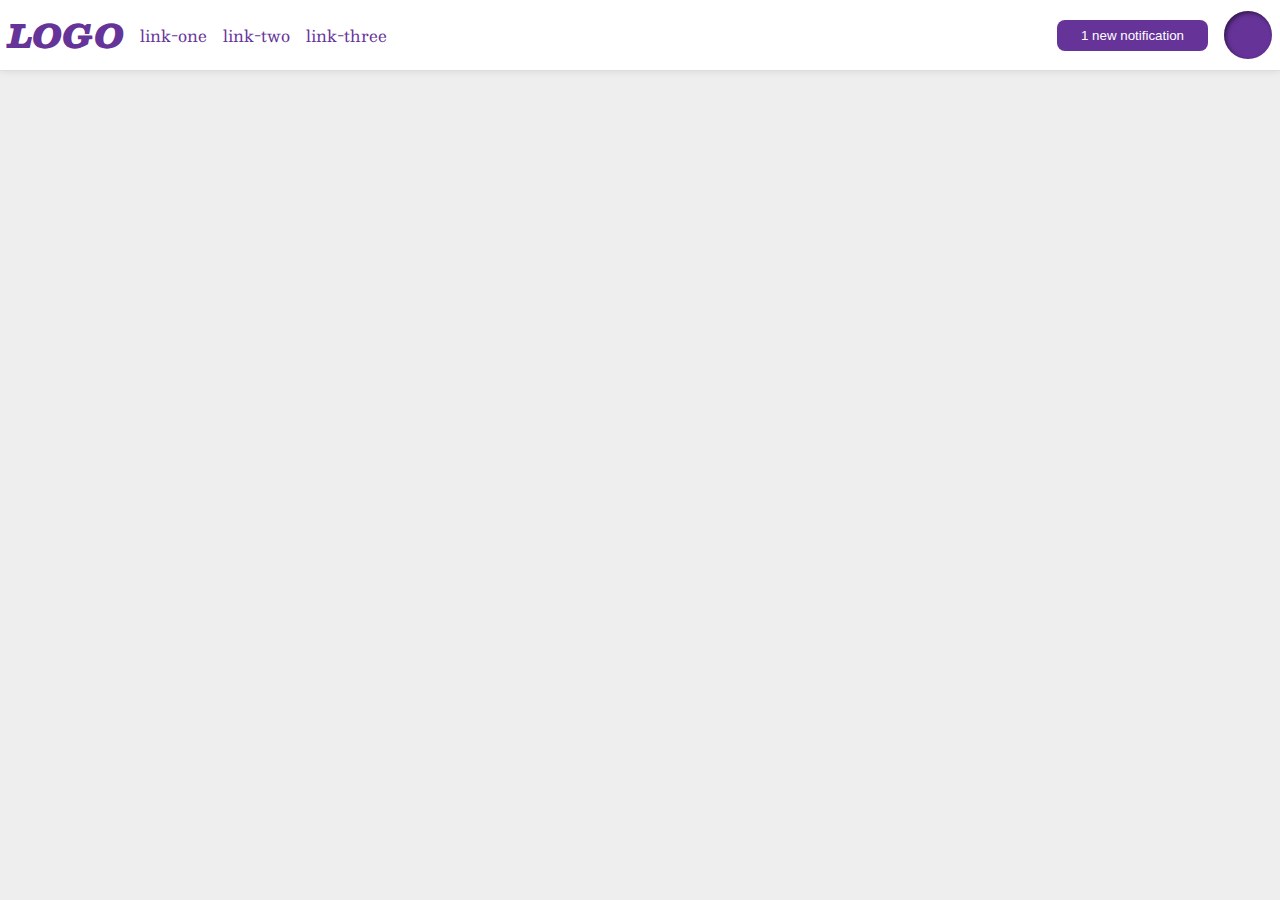
<file: foundations/flex/03-flex-header-2/index.html>
<!DOCTYPE html>
<html lang="en">
  <head>
    <meta charset="UTF-8">
    <meta http-equiv="X-UA-Compatible" content="IE=edge">
    <meta name="viewport" content="width=device-width, initial-scale=1.0">
    <title>Flex Header 2</title>
    <link rel="stylesheet" href="style.css">
  </head>
  <body>
    <div class="header">
      <div class="left">
      <div class="logo">
        LOGO
      </div>
      <ul class="links">
        <li><a href="https://google.com">link-one</a></li>
        <li><a href="https://google.com">link-two</a></li>
        <li><a href="https://google.com">link-three</a></li>
      </ul>
      </div>
      <div class="right">
      <button class="notifications">
        1 new notification
      </button>
      <div class="profile-image"></div>
    </div>
    </div>
  </body>
</html>
</file>
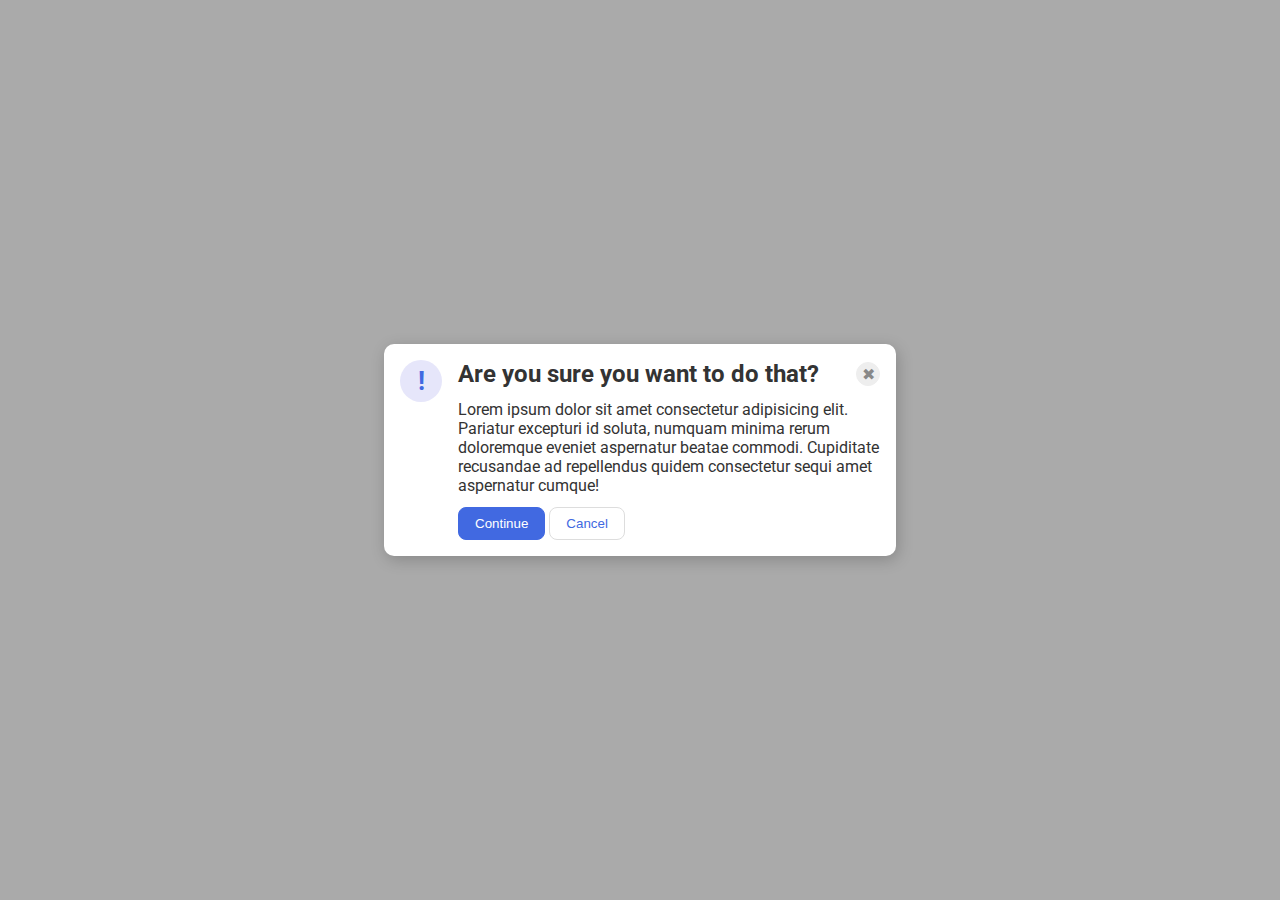
<file: foundations/flex/05-flex-modal/index.html>
<!DOCTYPE html>
<html lang="en">
  <head>
    <meta charset="UTF-8">
    <meta http-equiv="X-UA-Compatible" content="IE=edge">
    <meta name="viewport" content="width=device-width, initial-scale=1.0">
    <link rel="stylesheet" href="style.css">
    <title>Modal</title>
  </head>
  <body>
    <div class="modal">
      <div class="left">
        <div class="icon">!</div>
      </div>
  
      <div class="right">
        <div class="semi">
          <div class="header">Are you sure you want to do that?</div>
          <button class="close-button">✖</button>
        </div>
       
        <div class="text">Lorem ipsum dolor sit amet consectetur adipisicing elit. Pariatur excepturi id soluta, numquam minima rerum doloremque eveniet aspernatur beatae commodi. Cupiditate recusandae ad repellendus quidem consectetur sequi amet aspernatur cumque!</div>
        <div> 
          <button class="continue">Continue</button>
          <button class="cancel">Cancel</button></div>
      </div>
     
    </div>
  </body>
</html>
</file>
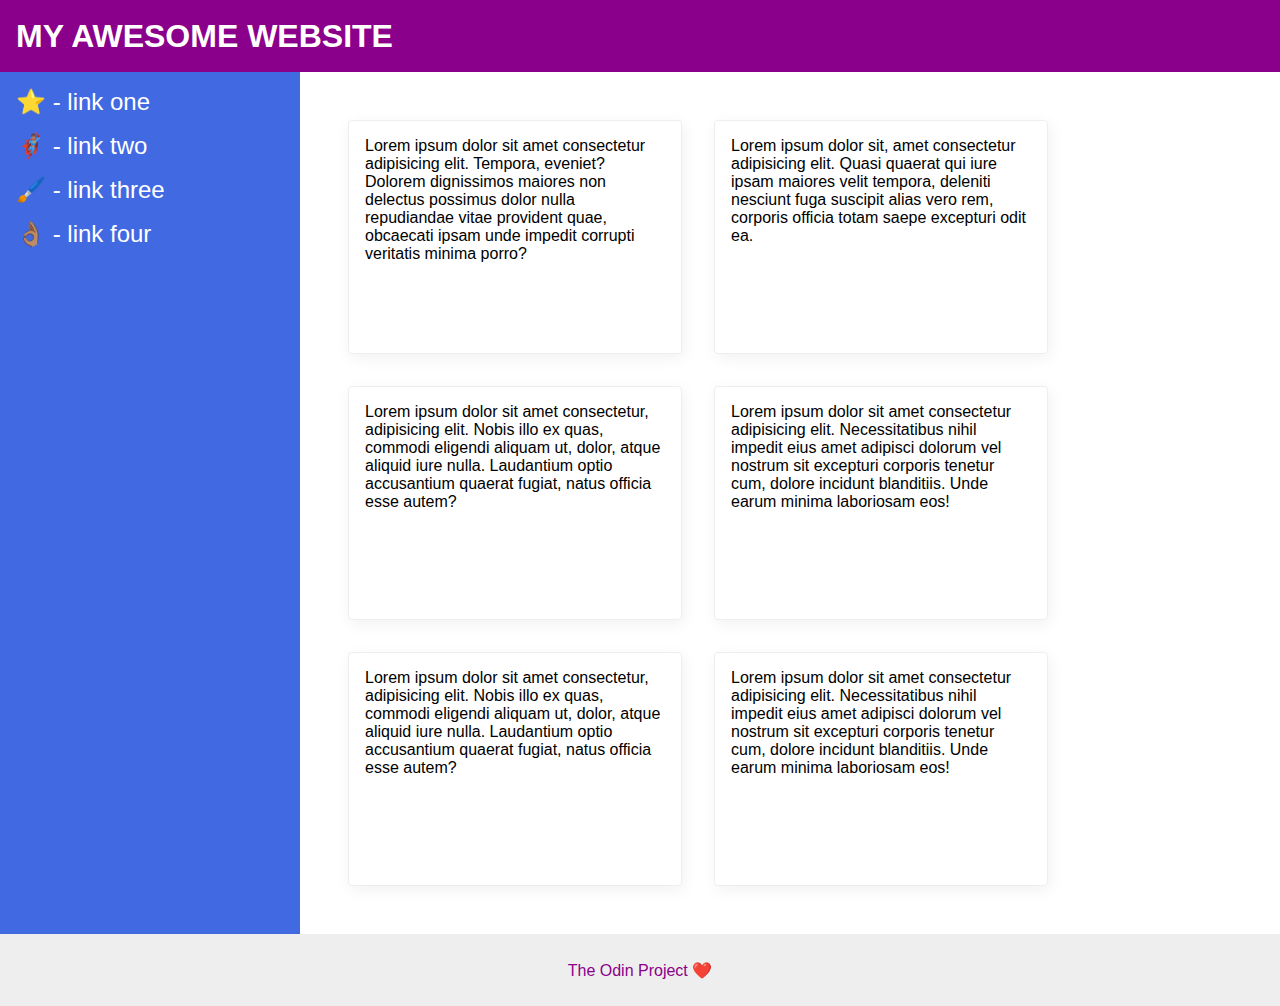
<file: foundations/flex/07-flex-layout-2/index.html>
<!DOCTYPE html>
<html lang="en">
  <head>
    <meta charset="UTF-8">
    <meta http-equiv="X-UA-Compatible" content="IE=edge">
    <meta name="viewport" content="width=device-width, initial-scale=1.0">
    <title>The Holy Grail</title>
    <link rel="stylesheet" href="style.css">
  </head>
  <body>
    <div class="header">
      MY AWESOME WEBSITE
    </div>
    <div class="midflex">
    <div class="sidebar">
      <ul>
        <li><a href="#">⭐ - link one</a></li>
        <li><a href="#">🦸🏽‍♂️ - link two</a></li>
        <li><a href="#">🖌️ - link three</a></li>
        <li><a href="#">👌🏽 - link four</a></li>
      </ul>
    </div>

    <div class="secondflex">
    <div class="card">Lorem ipsum dolor sit amet consectetur adipisicing elit. Tempora, eveniet? Dolorem dignissimos maiores non delectus possimus dolor nulla repudiandae vitae provident quae, obcaecati ipsam unde impedit corrupti veritatis minima porro?</div>
    <div class="card">Lorem ipsum dolor sit, amet consectetur adipisicing elit. Quasi quaerat qui iure ipsam maiores velit tempora, deleniti nesciunt fuga suscipit alias vero rem, corporis officia totam saepe excepturi odit ea.</div>
    <div class="card">Lorem ipsum dolor sit amet consectetur, adipisicing elit. Nobis illo ex quas, commodi eligendi aliquam ut, dolor, atque aliquid iure nulla. Laudantium optio accusantium quaerat fugiat, natus officia esse autem?</div>
    <div class="card">Lorem ipsum dolor sit amet consectetur adipisicing elit. Necessitatibus nihil impedit eius amet adipisci dolorum vel nostrum sit excepturi corporis tenetur cum, dolore incidunt blanditiis. Unde earum minima laboriosam eos!</div>
    <div class="card">Lorem ipsum dolor sit amet consectetur, adipisicing elit. Nobis illo ex quas, commodi eligendi aliquam ut, dolor, atque aliquid iure nulla. Laudantium optio accusantium quaerat fugiat, natus officia esse autem?</div>
    <div class="card">Lorem ipsum dolor sit amet consectetur adipisicing elit. Necessitatibus nihil impedit eius amet adipisci dolorum vel nostrum sit excepturi corporis tenetur cum, dolore incidunt blanditiis. Unde earum minima laboriosam eos!</div>
  </div>
  </div>
    <div class="footer">
      The Odin Project ❤️
    </div>
  </body>
</html>
</file>
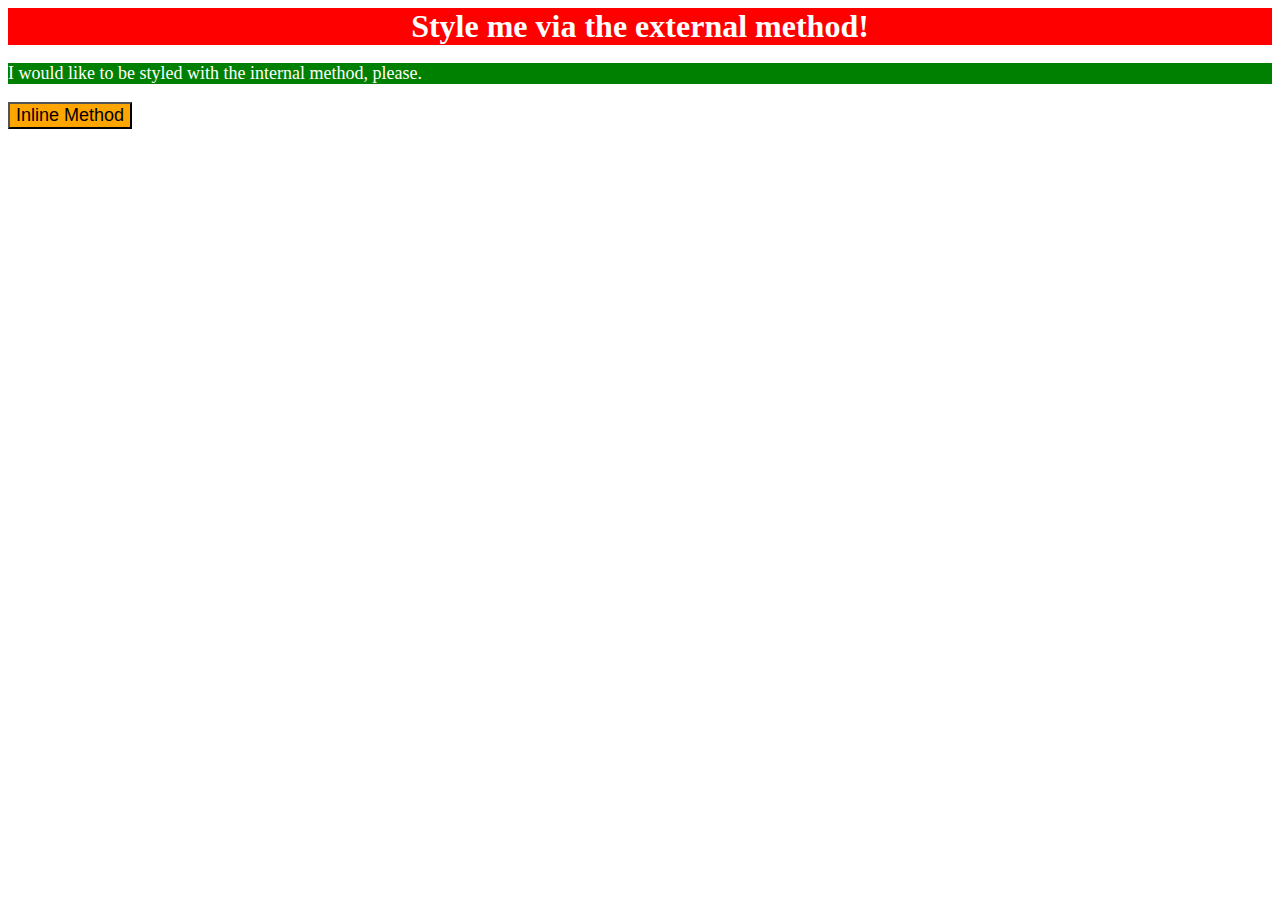
<file: foundations/intro-to-css/01-css-methods/index.html>
<!DOCTYPE html>
<html lang="en">
  <head>
    <meta charset="UTF-8">
    <meta http-equiv="X-UA-Compatible" content="IE=edge">
    <meta name="viewport" content="width=device-width, initial-scale=1.0">
    <title>Methods for Adding CSS</title>
    <link rel="stylesheet" href="styles.css">
    <style>
p
{
background-color: green;
color:white;
font-size: 18px;
}

    </style>
  </head>
  <body>
    <div>Style me via the external method!</div>
    <p>I would like to be styled with the internal method, please.</p>
    <button style="background-color: orange;font-size: 18px;">Inline Method</button>
  </body>
</html>
</file>
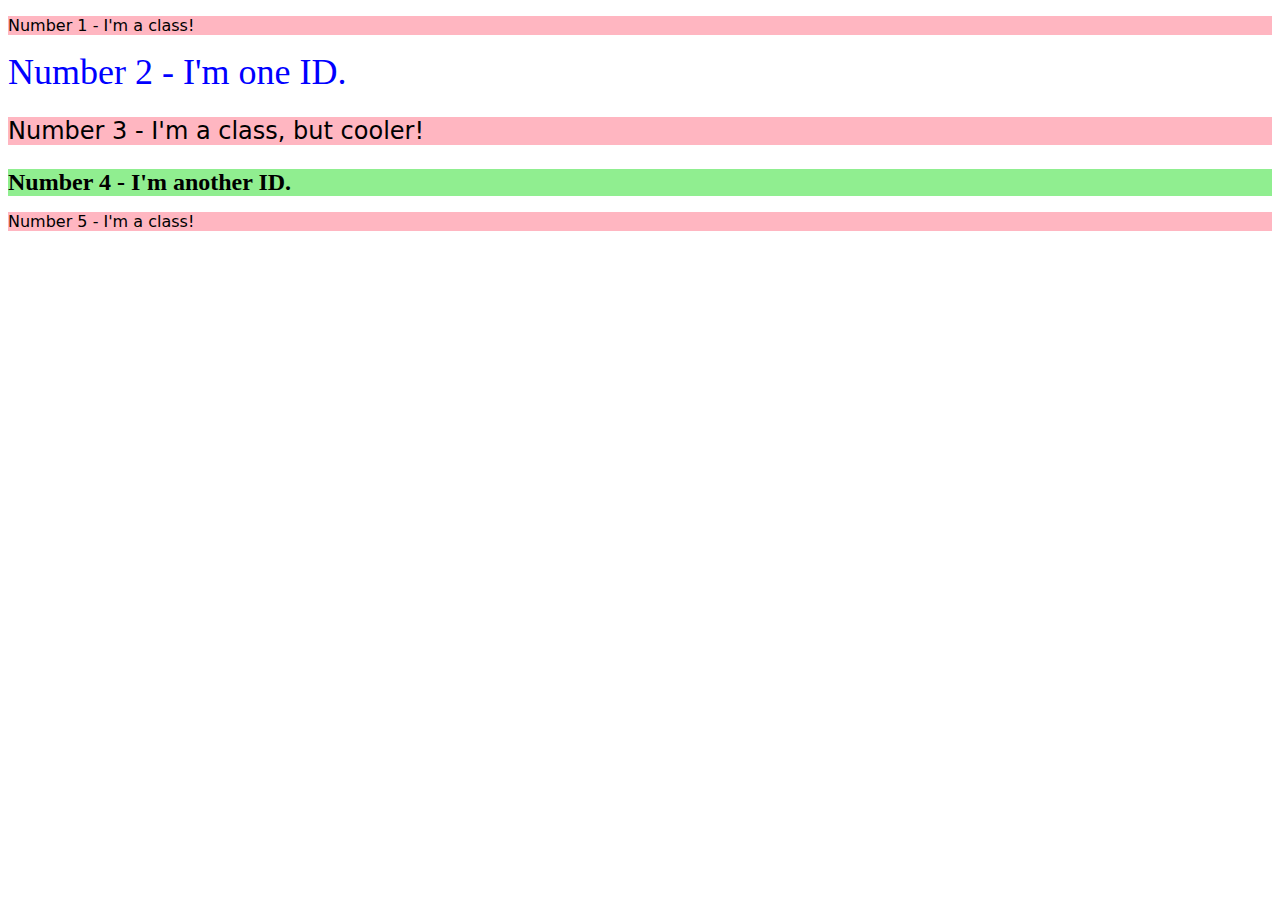
<file: foundations/intro-to-css/02-class-id-selectors/index.html>
<!DOCTYPE html>
<html lang="en">
  <head>
    <meta charset="UTF-8">
    <meta http-equiv="X-UA-Compatible" content="IE=edge">
    <meta name="viewport" content="width=device-width, initial-scale=1.0">
    <title>Class and ID Selectors</title>
    <link rel="stylesheet" href="style.css">
  </head>
  <body>
    <p class="normal">Number 1 - I'm a class!</p>
    <div id="num2">Number 2 - I'm one ID.</div>
    <p class="normal not">Number 3 - I'm a class, but cooler!</p>
    <div id="num4">Number 4 - I'm another ID.</div>
    <p class="normal">Number 5 - I'm a class!</p>
  </body>
</html>
</file>
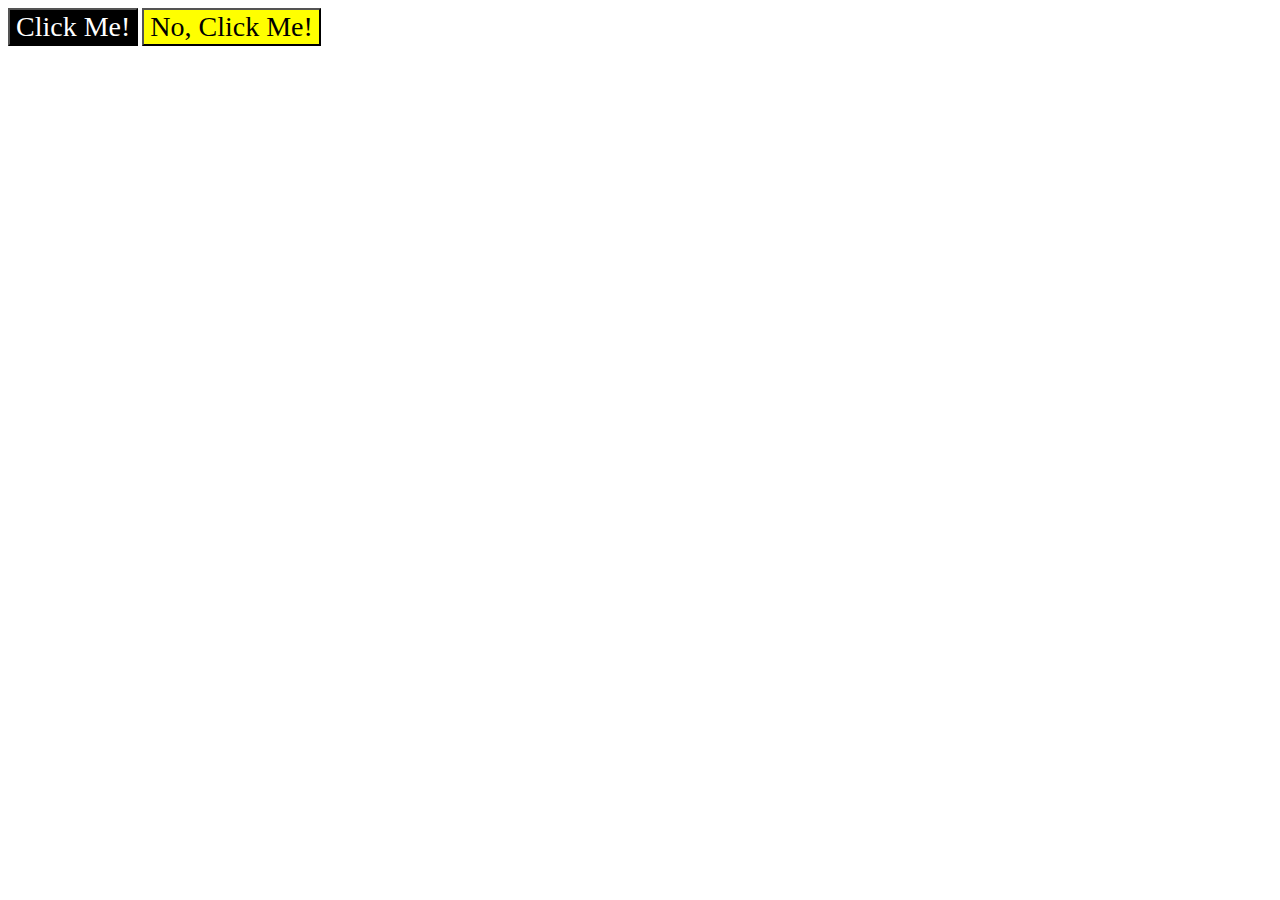
<file: foundations/intro-to-css/03-grouping-selectors/index.html>
<!DOCTYPE html>
<html lang="en">
  <head>
    <meta charset="UTF-8">
    <meta http-equiv="X-UA-Compatible" content="IE=edge">
    <meta name="viewport" content="width=device-width, initial-scale=1.0">
    <title>Grouping Selectors</title>
    <link rel="stylesheet" href="style.css">
  </head>
  <body>
    <button class="button clickme">Click Me!</button>
    <button class="button noclick">No, Click Me!</button>
  </body>
</html>
</file>
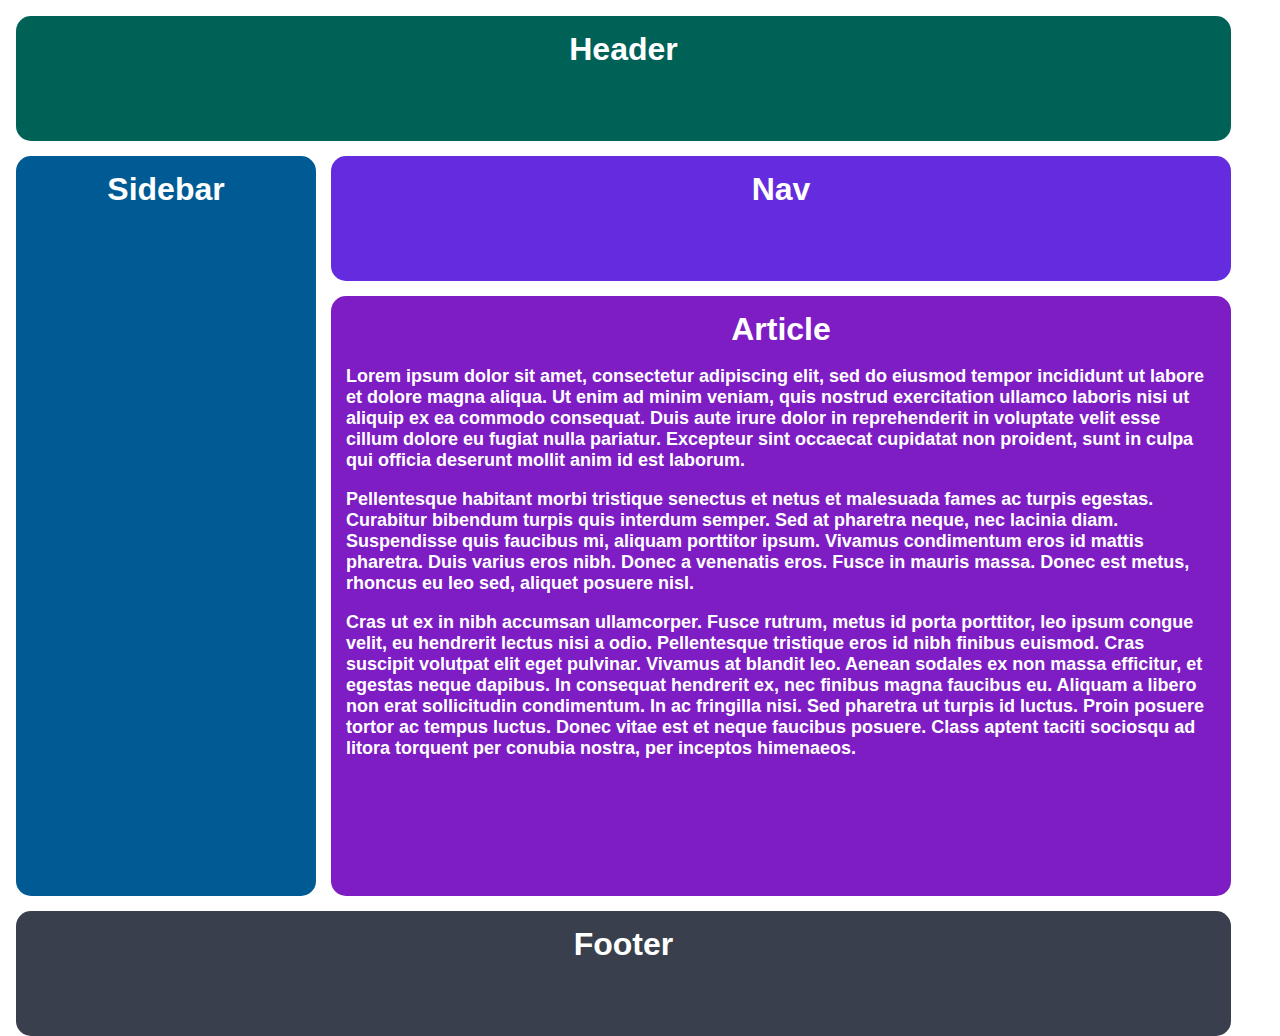
<file: intermediate-html-css/positioning-grid/01-basic-holy-grail/index.html>
<!DOCTYPE html>
<html lang="en">

<head>
  <meta charset="UTF-8">
  <meta http-equiv="X-UA-Compatible" content="IE=edge">
  <meta name="viewport" content="width=device-width, initial-scale=1.0">
  <title>The Holy Grail</title>
  <link rel="stylesheet" href="style.css">
</head>

<body>
  <div class="container">
    <div class="header">Header</div>
    <div class="sidebar">Sidebar</div>
    <div class="nav">Nav</div>
    <div class="article">Article
      <p>Lorem ipsum dolor sit amet, consectetur adipiscing elit, sed do eiusmod tempor incididunt ut labore et dolore
        magna aliqua. Ut enim ad minim veniam, quis nostrud exercitation ullamco laboris nisi ut aliquip ex ea commodo
        consequat. Duis aute irure dolor in reprehenderit in voluptate velit esse cillum dolore eu fugiat nulla
        pariatur. Excepteur sint occaecat cupidatat non proident, sunt in culpa qui officia deserunt mollit anim id est
        laborum.</p>
      <p>Pellentesque habitant morbi tristique senectus et netus et malesuada fames ac turpis egestas. Curabitur
        bibendum turpis quis interdum semper. Sed at pharetra neque, nec lacinia diam. Suspendisse quis faucibus mi,
        aliquam porttitor ipsum. Vivamus condimentum eros id mattis pharetra. Duis varius eros nibh. Donec a venenatis
        eros. Fusce in mauris massa. Donec est metus, rhoncus eu leo sed, aliquet posuere nisl.</p>
      <p>Cras ut ex in nibh accumsan ullamcorper. Fusce rutrum, metus id porta porttitor, leo ipsum congue velit, eu
        hendrerit lectus nisi a odio. Pellentesque tristique eros id nibh finibus euismod. Cras suscipit volutpat elit
        eget pulvinar. Vivamus at blandit leo. Aenean sodales ex non massa efficitur, et egestas neque dapibus. In
        consequat hendrerit ex, nec finibus magna faucibus eu. Aliquam a libero non erat sollicitudin condimentum. In ac
        fringilla nisi. Sed pharetra ut turpis id luctus. Proin posuere tortor ac tempus luctus. Donec vitae est et
        neque faucibus posuere. Class aptent taciti sociosqu ad litora torquent per conubia nostra, per inceptos
        himenaeos.</p>
    </div>
    <div class="footer">Footer</div>
  </div>
</body>

</html>
</file>
<file: foundations/flex/03-flex-header-2/style.css>
/* this is some magical font-importing.  
you'll learn about it later. */
@import url('https://fonts.googleapis.com/css2?family=Besley:ital,wght@0,400;1,900&display=swap');

body {
  margin: 0;
  background: #eee;
  font-family: Besley, serif;
}

.header {
  background: white;
  border-bottom: 1px solid #ddd;
  box-shadow: 0 0 8px rgba(0,0,0,.1);
  display: flex;
  justify-content: space-between;
  padding: 8px;
}

.profile-image {
  background: rebeccapurple;
  box-shadow: inset 2px 2px 4px rgba(0,0,0,.5);
  border-radius: 50%;
  width: 48px;
  height: 48px;
}

.logo {
  color: rebeccapurple;
  font-size: 32px;
  font-weight: 900;
  font-style: italic;
}

button {
  border: none;
  border-radius: 8px;
  background: rebeccapurple;
  color: white;
  padding: 8px 24px;
}

a {
  /* this removes the line under our links */
  text-decoration: none;
  color: rebeccapurple;
}

ul {
  list-style-type: none;
}
.links{
  display: flex;
  margin: 0;
  padding: 0;
  gap: 16px;
}

.right,.left{
  display: flex;
  gap:16px;
  align-items: center;

}
</file>
<file: foundations/flex/05-flex-modal/style.css>
@import url('https://fonts.googleapis.com/css2?family=Roboto:wght@400;700&display=swap');

html, body {
  height: 100%;
}

body {
  font-family: Roboto, sans-serif;
  margin: 0;
  background: #aaa;
  color: #333;
  /* I'll give you this one for free lol */
  display: flex;
  align-items: center;
  justify-content: center;
}

.modal {
  background: white;
  width: 480px;
  border-radius: 10px;
  box-shadow: 2px 4px 16px rgba(0,0,0,.2);
}

.icon {
  color: royalblue;
  font-size: 26px;
  font-weight: 700;
  background: lavender;
  width: 42px;
  height: 42px;
  border-radius: 50%;
  display: flex;
  align-items: center;
  justify-content: center;
  flex-shrink: 0;
}

.close-button {
  background: #eee;
  border-radius: 50%;
  color: #888;
  font-weight: 400;
  font-size: 16px;
  height: 24px;
  width: 24px;
  display: flex;
  align-items: center;
  justify-content: center;
  border: 1px solid #eee;
  padding: 0;

}

button {
  cursor: pointer;
  padding: 8px 16px;
  border-radius: 8px;
}

button.continue {
  background: royalblue;
  border: 1px solid royalblue;
  color: white;
}

button.cancel {
  background: white;
  border: 1px solid #ddd;
  color: royalblue;
}

.modal{
  display: flex;
  text-align: left;
  flex:0 0 auto;
  padding:16px ;
  gap:16px;
}
.header{
  font-weight: bold;
  font-size: 24px;
}
.semi{
  display: flex;
  align-items: center;
  justify-content: space-between;
  
}

.right{
  flex-grow: 3;
  display: flex;
  flex-direction: column;
  gap:12px;
  flex-shrink:3;
}
.left{
flex-grow: 1;
flex-shrink: 1;
}
</file>
<file: foundations/flex/07-flex-layout-2/style.css>
body {
  font-family: -apple-system, BlinkMacSystemFont, 'Segoe UI', Roboto, Oxygen, Ubuntu, Cantarell, 'Open Sans', 'Helvetica Neue', sans-serif;
  margin: 0;
  min-height: 100vh;
}

.header {
  height: 72px;
  background: darkmagenta;
  color: white;
}

.footer {
  height: 72px;
  background: #eee;
  color: darkmagenta;
}

.sidebar {
  width: 300px;
  background: royalblue;
  box-sizing: border-box;
}

.card {
  border: 1px solid #eee;
  box-shadow: 2px 4px 16px rgba(0,0,0,.06);
  border-radius: 4px;
}

/*Solution is here */

body{
  display: flex;
  flex-direction: column;
  
}
.sidebar{
 flex-shrink: 0;
  padding: 16px;
}
.midflex{
  flex:1;
  display: flex;
}
.secondflex{
  padding: 48px;
  display: flex;
  flex-wrap: wrap;
  gap: 32px;
}
.card{
  padding: 16px;
  width: 300px;
  min-height: 200px;
}
.footer{
  display: flex;
  justify-content: center;
  align-items: center;
}
ul{
  list-style-type: none;
  margin: 0;
  padding: 0;
}
a{
  color: white;
  text-decoration: none;
  font-size: 24px;
}
.header{
  display: flex;
  align-items: center;
  padding: 0 16px;
  font-size: 32px;
  font-weight: 900;
}
li {
  margin-bottom: 16px;
}
</file>
<file: foundations/intro-to-css/01-css-methods/styles.css>
div {
background-color: red;
color: white;
font-size: 32px;
text-align: center;
font-weight: bold;
}
</file>
<file: foundations/intro-to-css/02-class-id-selectors/style.css>
.normal {
    background-color: lightpink;
    font-family: "Verdana","DejaVu Sans", sans-serif;
}
#num2{
    color: blue;
    font-size: 36px;
}
.not{
    font-size: 24px;
}
#num4{
    background-color: lightgreen;
    font-size: 24px;
    font-weight: bold;
}
</file>
<file: foundations/intro-to-css/03-grouping-selectors/style.css>
.clickme{
    background-color: rgb(0,0,0);
    color:white;
}
.noclick{
    background-color: yellow;
}
.clickme,.noclick{

    font-family: 'Times New Roman', Helvetica, sans-serif;
    font-size: 28px;
}
</file>
<file: intermediate-html-css/positioning-grid/01-basic-holy-grail/style.css>
body,
html {
  height: 100%;
  margin: 0;
}

.container {
  text-align: center;
  height: 100%;
  padding: 16px;
  box-sizing: border-box;
  display: grid;
  grid-template: 125px 125px 600px 125px / 300px 900px;
  gap: 15px;

}

.container div {
  padding: 15px;
  font-size: 32px;
  font-family: Helvetica;
  font-weight: bold;
  color: white;
  border-radius: 15px;
}

.header {
  background-color: #006157;
  grid-column-start: 1;
  grid-column-end: 3;
}

.sidebar {
  background-color: #005B94;
  grid-column-start: 1;
  grid-row-start: 2;
  grid-row-end: 4;
}

.nav {
  background-color: #642cde;

  grid-column-start: 2;
}

.article {
  background-color: #7E1DC3;
  grid-column-start: 2;
}

.footer {
  background-color: #393f4d;

  grid-column-start: 1;
  grid-column-end: 3;
}

.article p {
  font-size: 18px;
  font-family: sans-serif;
  color: white;
  text-align: left;
}
</file>
